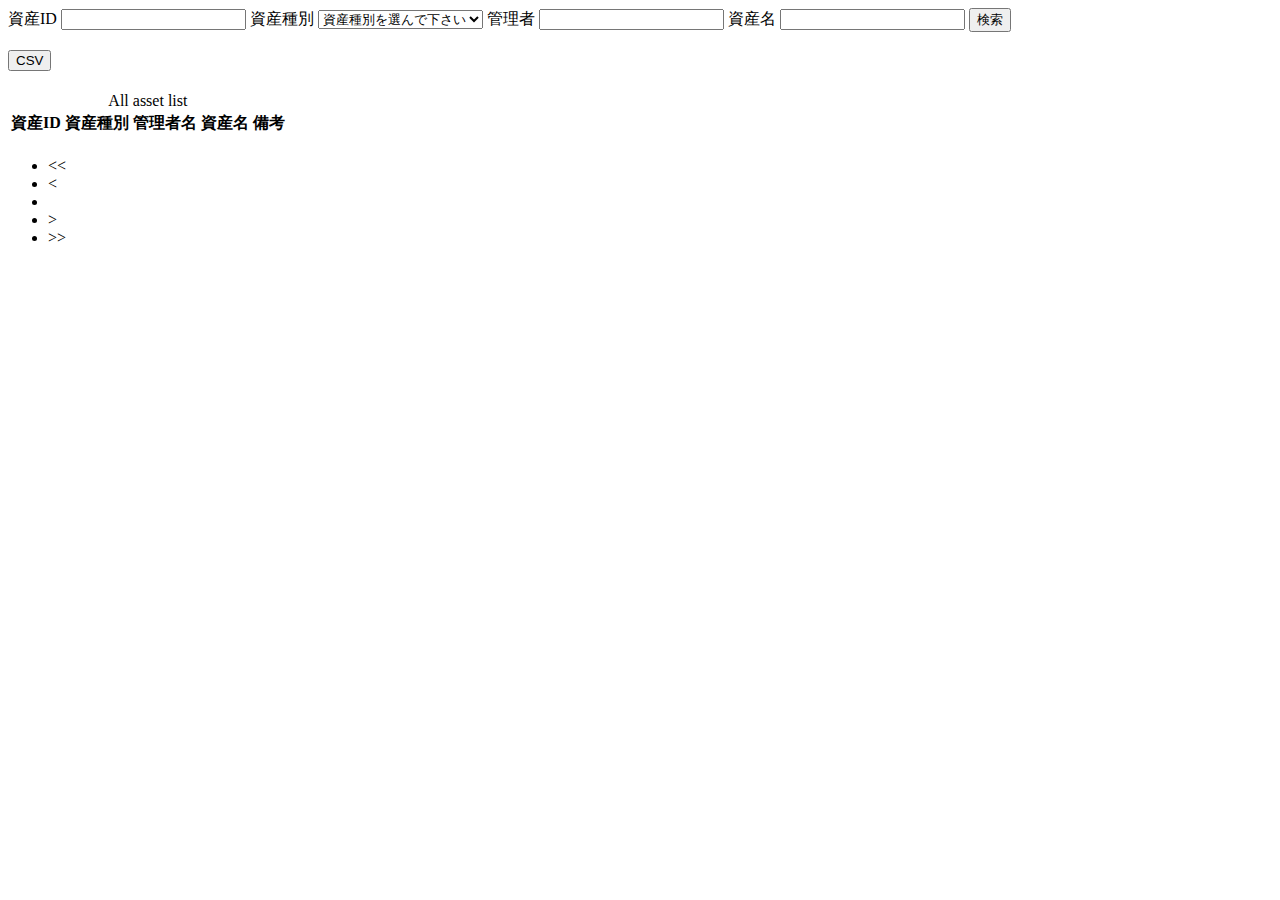
<file: src/main/resources/templates/index.html>
<!DOCTYPE html>
<html xmlns:th="http://www.thymeleaf.org" lang="ja">
  <head>
    <meta charset="UTF-8" />
    <meta name="viewport" content="width=device-width, initial-scale=1.0" />
    <title>test</title>
  </head>
  <body>
    <header th:insert="fragments/page_header::pageHeader"></header>
    <main>
      <div class="container">
        <form th:action="@{/index/}" th:object="${searchForm}" method="GET" name="searchForm" id="searchForm" class="align-items-center">
          <!-- 資産ID検索窓 -->
          <label class="mr-2 mb-0" for="id">資産ID</label>
          <input class="mr-3" type="text" name="id" id="id" th:value="${id}"/>
          <!-- カテゴリ選択窓 -->
          <label class="mr-2 mb-0" for="categoryId">資産種別</label>
          <select class="mr-3" name="categoryId" id="categoryId">
            <option disabled selected value="">資産種別を選んで下さい</option>
            <option
              th:each="category:${categoryList}"
              th:selected="${category.categoryId == categoryId}"
              th:value="${category.categoryId}"
              th:text="${category.categoryName}"
            ></option>
          </select>
          <!-- 管理者名検索窓 -->
          <label class="mr-2 mb-0" for="adminName">管理者</label>
          <input class="mr-3" type="text" name="adminName" id="adminName" th:value="${adminName}"/>
          <!-- 検索ワード窓 -->
          <label class="mr-2 mb-0" for="assetName">資産名</label>
          <input class="mr-3" type="text" name="assetName" id="assetName" th:value="${assetName}"/>
          <button id="searchBtn" class="btn btn-warning" type="submit">検索</button>
        </form>
        <br>
        <form id="csvform" method="post" th:action="@{/asset/csv}" th:object="${csvForm}">
          <div th:each="asset:${assets}">
            <input type="hidden" name="id" th:value="${asset.id}" />
            <input type="hidden" name="categoryId" th:value="${asset.categoryId}" />
            <input type="hidden" name="adminName" th:value="${asset.adminName}" />
            <input type="hidden" name="assetName" th:value="${asset.assetName}" />
            <input type="hidden" name="remarks" th:value="${asset.remarks}" />
          </div>
          <button class="btn btn-info mb-4" type="submit">CSV</button>
        </form>

        <!-- 検索エラーメッセージ表示 -->
        <h1 class="errorMsg" th:text="${assetIdErrorMsg}" th:if="${assetPage == null}"></h1>

        <!-- 資産リスト表示 -->
        <table class="top table table-hover table-bordered table-responsive-md text-center" th:if="${assetPage != null && assetPage.getSize() != 0}">
          <caption> All asset list </caption>
          <thead class="thead-light">
            <tr>
              <th scope="col" id="id_cell">資産ID</th>
              <th scope="col" id="categoryName_cell">資産種別</th>
              <th scope="col" id="adminName_cell">管理者名</th>
              <th scope="col" id="assetName_cell">資産名</th>
              <th scope="col" id="remarks_cell">備考</th>
            </tr>
          </thead>
          <tbody>
            <tr th:each="asset:${assetPage}">
              <td class="assetIdColumn">
                <!-- ↓AssetControllerへ飛ぶ -->
                <a
                  th:href="@{/index/detail/{id}(id=${asset.id})}"
                  th:text="${#numbers.formatInteger(asset.id,4)}"
                ></a>
              </td>
              <td class="categoryName" th:text="${asset.categoryId}"></td>
              <td class="adminName" th:text="${asset.adminName}"></td>
              <td class="assetName" th:text="${asset.assetName}"></td>
              <td class="remarks" th:text="${asset.remarks}"></td>
            </tr>
          </tbody>
        </table>
      </div>
      <!-- ページネーション -->
      <th:block th:if="${assetPage.totalPages > 0}">
        <nav aria-label="Page navigation">
        <ul class="pagination mt-3">
          <li class="page-item">
            <a th:href="@{/index/1}" class="page-link" aria-label="Previous">
              <span aria-hidden="true">&lt;&lt;</span>
            </a>
          </li>
          <li class="page-item" th:if="${assetPage.getNumber() > 1}">
            <a th:href="@{/index/{page} (page = ${assetPage.getNumber()})}" class="page-link" aria-label="Previous">
              <span aria-hidden="true">&lt;</span>
            </a>
          </li>
          <li class="page-item" th:with="start = 1, end = ${lastPage}" th:each="pageNumber : ${pageNumbers}">
            <a class="page-link" th:href="@{/index/{page} (page = ${pageNumber})}" th:text="${pageNumber}"></a>
          </li>
          <li class="page-item" th:if="${assetPage.totalPages > assetPage.getNumber() + 1 }">
            <a th:href="@{/index/{page} (page = ${assetPage.getNumber() + 2})}" class="page-link" aria-label="Next">
              <span aria-hidden="true">&gt;</span>
            </a>
          </li>
          <li class="page-item">
            <a th:href="@{/index/{page} (page = ${lastPage})}" class="page-link" aria-label="Next">
              <span aria-hidden="true">&gt;&gt;</span>
            </a>
          </li>
        </ul>
        </nav>
      </th:block>
    </main>
  </body>
</html>
</file>
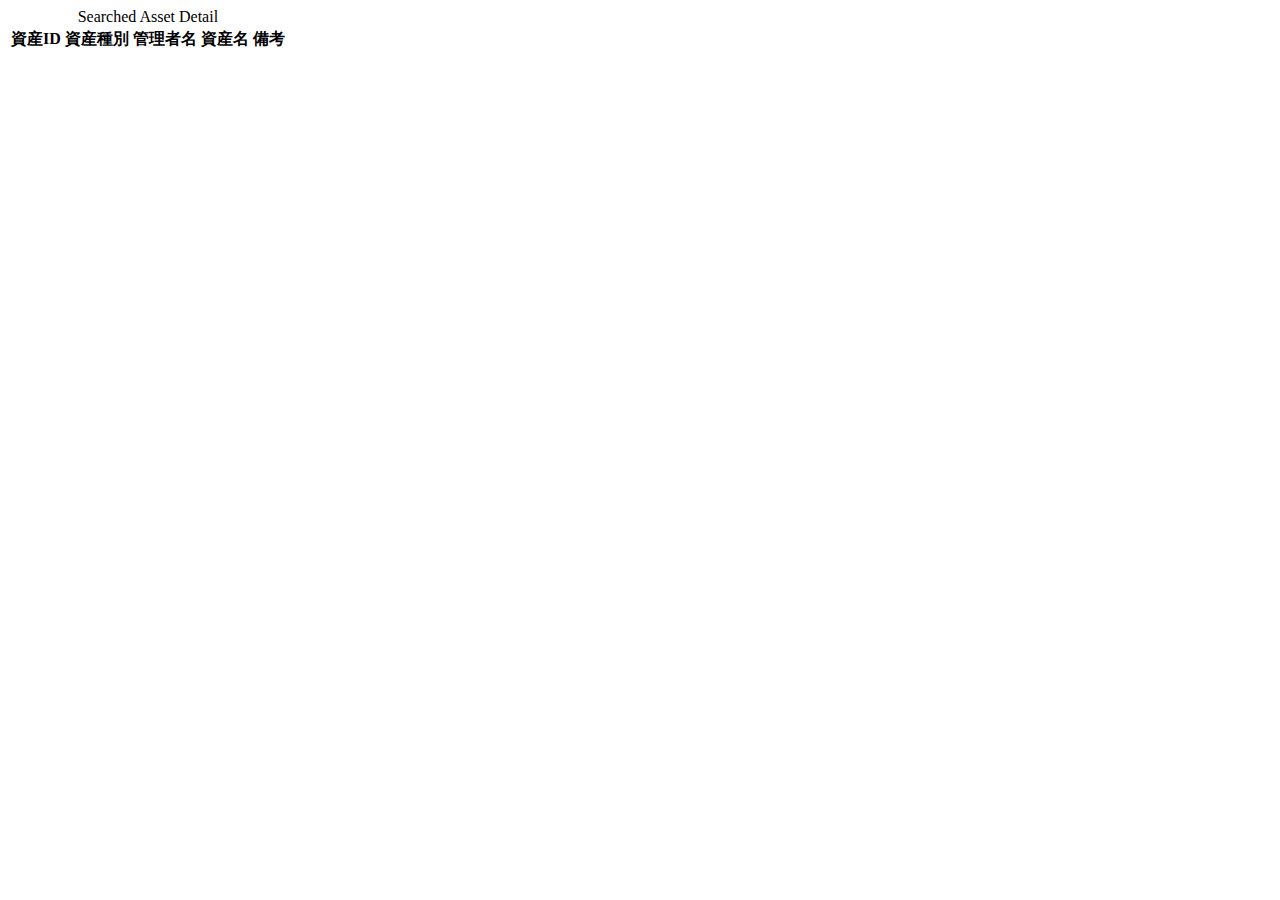
<file: src/main/resources/templates/asset_detail.html>
<!DOCTYPE html>
<html xmlns:th="http://www.thymeleaf.org" lang="ja">
<head>
  <meta charset="UTF-8">
  <meta name="viewport" content="width=device-width, initial-scale=1.0">
  <title>Asset Management</title>
</head>
<body>
  <header th:insert="fragments/page_header::pageHeader"></header>
  <main>
    <div class="container">
      <table>
        <caption>Searched Asset Detail</caption>
        <thead>
          <tr>
            <th id="id_cell">資産ID</th>
            <th id="categoryName_cell">資産種別</th>
            <th id="adminName_cell">管理者名</th>
            <th id="assetName_cell">資産名</th>
            <th id="remarks_cell">備考</th>
          </tr>
        </thead>
        <tbody>
          <tr th:object="${asset}">
            <td class="assetId" th:text="*{id}"></td>
            <td class="categoryName" th:text="*{category.categoryName}"></td>
            <td class="adoministratorName" th:text="*{adminName}"></td>
            <td class="assetName" th:text="*{assetName}"></td>
            <td class="remarks" th:text="*{remarks}"></td>
        </tbody>
      </table>
    </div>
  </main>
</body>
</html>
</file>
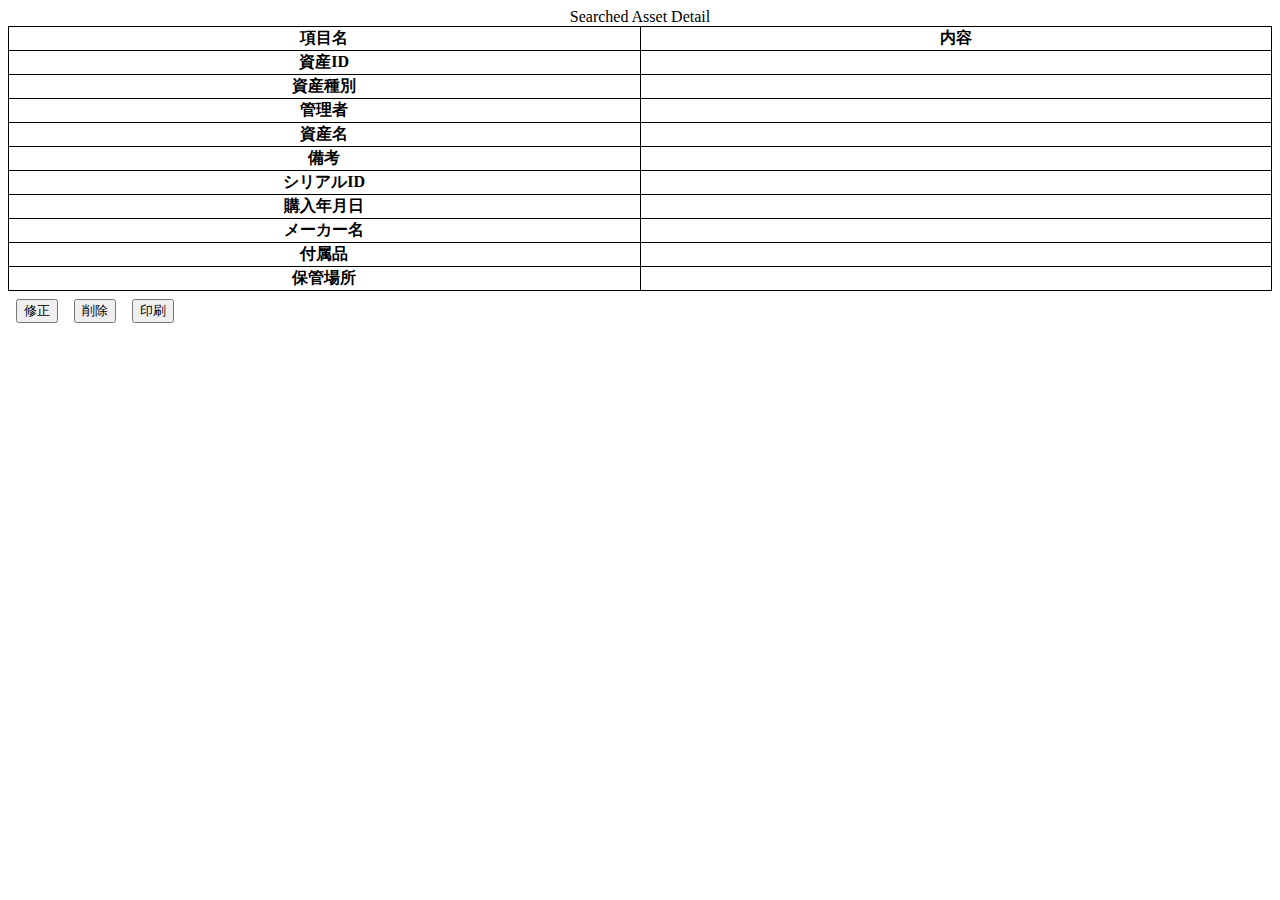
<file: src/main/resources/templates/detail.html>
<!DOCTYPE html>
<html xmlns:th="http://www.thymeleaf.org" lang="ja">
  <head>
    <meta charset="UTF-8" />
    <meta name="viewport" content="width=device-width, initial-scale=1.0" />
    <title>Asset Management</title>
  </head>
  <style>
    table {
      border: 1px solid black;
      border-collapse: collapse;
      text-align: center;
    }
    table th,
    table td,
    table tr {
      border: solid 1px black;
    }
    .form-box {
      display: flex;
    }
    .btn {
      margin: .5rem;
    }
  </style>
  <body>
    <header th:insert="fragments/page_header::pageHeader"></header>
    <main>
      <div class="container">
        <table th:object="${asset}" class="table table-responsive table-bordered table-hover text-center ">
          <caption>
            Searched Asset Detail
          </caption>
          <tr>
            <th class="table-column" scope="col" style="width: 50vw;">項目名</th>
            <th class="table-column" scope="col" style="width: 50vw;">内容</th>
          </tr>
          <tr>
            <th class="column" scope="row">資産ID</th>
            <td class="column" th:text="*{id}"></td>
          </tr>
          <tr>
            <th class="table-column" scope="row">資産種別</th>
            <td class="table-column" th:text="*{category.categoryName}"></td>
          </tr>
          <tr>
            <th class="table-column" scope="row">管理者</th>
            <td class="table-column" th:text="*{adminName}"></td>
          </tr>
          <tr>
            <th class="table-column" scope="row">資産名</th>
            <td class="table-column" th:text="*{assetName}"></td>
          </tr>
          <tr>
            <th class="table-column" scope="row">備考</th>
            <td class="table-column" th:text="*{remarks}"></td>
          </tr>
          <tr>
            <th class="table-column" scope="row">シリアルID</th>
            <td class="table-column" th:text="*{serialId}"></td>
          </tr>
          <tr>
            <th class="table-column" scope="row">購入年月日</th>
            <td class="table-column" th:text="*{purchaseDate}"></td>
          </tr>
          <tr>
            <th class="table-column"  scope="row">メーカー名</th>
            <td class="table-column" th:text="*{makerName}"></td>
          </tr>
          <tr>
            <th class="table-column"  scope="row">付属品</th>
            <td class="table-column" th:text="*{accessory}"></td>
          </tr>
          <tr>
            <th class="table-column" scope="row">保管場所</th>
            <td class="table-column" th:text="*{storingPlace}"></td>
          </tr>
        </table>
        <div class="form-box justify-content-center">
          <form th:action="@{/index/modify}" method="POST">
            <input type="hidden" name="id" th:value="*{id}" />
            <button class="btn btn-info" type="submit">修正</button>
          </form>
          <form th:action="@{/asset/delete}" method="POST">
            <input type="hidden" name="id" th:value="*{id}" />
            <button class="btn btn-danger" type="submit">削除</button>
          </form>
          <button class="btn btn-warning" type="button" onclick="window.print();">印刷</button>
        </div>
      </div>
    </main>
  </body>
</html>
</file>
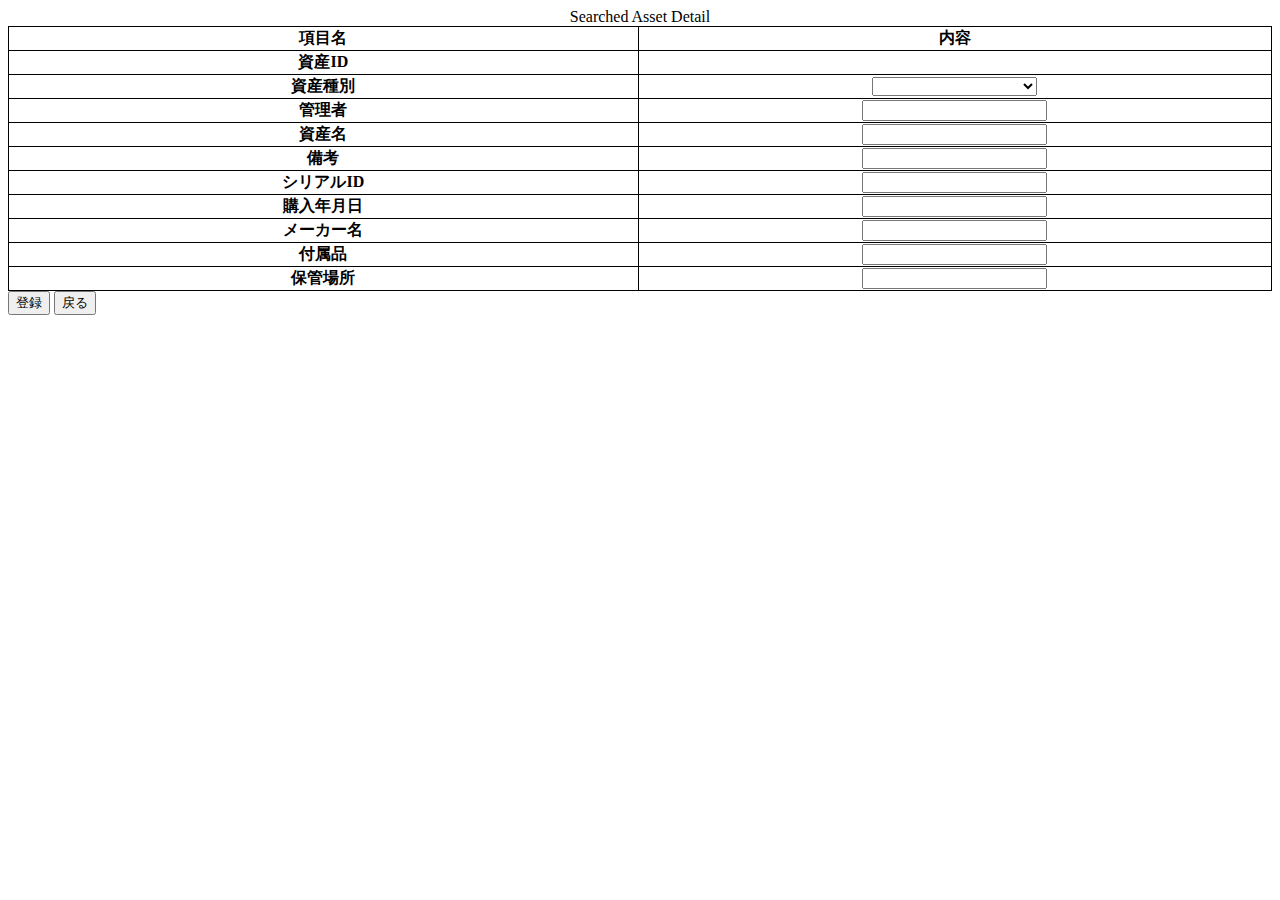
<file: src/main/resources/templates/modify.html>
<!DOCTYPE html>
<html xmlns:th="http://www.thymeleaf.org" lang="ja">

<head>
  <meta charset="UTF-8" />
  <meta name="viewport" content="width=device-width, initial-scale=1.0" />
  <title>Asset Management</title>
</head>
<style>
  table {
    border: 1px solid black;
    border-collapse: collapse;
    text-align: center;
  }

  table th,
  table td,
  table tr {
    border: solid 1px black;
  }

  input,
  option {
    text-align: center;
  }
</style>

<body>
  <header th:insert="fragments/page_header::pageHeader"></header>
  <main>
    <div class="container text-center">
      <form th:action="@{/asset/modify}" method="POST" name="modifyForm" th:object="${modifyForm}">
        <table th:object="${asset}" class="table table-hover table-responsive-md text-center table-bordered">
          <caption>
            Searched Asset Detail
          </caption>
          <thead class="thead-light">
            <tr>
              <th class="table-column" scope="row" style="width: 50vw;">項目名</th>
              <th class="table-column" scope="col" style="width: 50vw;">内容</th>
            </tr>
          </thead>
          <tr>
            <th class="column" scope="row">資産ID</th>
            <td class="column" th:text="*{id}"></td>
            <input type="hidden" name="id" th:value="*{id}" />
          </tr>
          <tr>
            <th class="table-column" scope="row">資産種別</th>
            <td class="table-column">
              <select name="categoryId" id="categoryId_input">
                <option disabled value="0">資産種別を選んで下さい</option>
                <option th:each="category:${categoryList}" th:value="${category.categoryId}"
                  th:text="${category.categoryName}" th:selected="${selected == category.categoryId}"></option>
              </select>
            </td>
          </tr>
          <tr>
            <th class="table-column" scope="row">管理者</th>
            <td class="table-column">
              <input type="text" name="adminName" th:value="*{adminName}" />
            </td>
          </tr>
          <tr>
            <th class="table-column" scope="row">資産名</th>
            <td class="table-column">
              <input type="text" name="assetName" th:value="*{assetName}" />
            </td>
          </tr>
          <tr>
            <th class="table-column" scope="row">備考</th>
            <td class="table-column">
              <input type="text" name="remarks" th:value="*{remarks}" />
            </td>
          </tr>
          <tr>
            <th class="table-column" scope="row">シリアルID</th>
            <td class="table-column">
              <input type="text" name="serialId" th:value="*{serialId}" />
            </td>
          </tr>
          <tr>
            <th class="table-column" scope="row">購入年月日</th>
            <td class="table-column">
              <input type="text" name="purchaseDate" th:value="*{purchaseDate}" />
            </td>
          </tr>
          <tr>
            <th class="table-column" scope="row">メーカー名</th>
            <td class="table-column">
              <input type="text" name="makerName" th:value="*{makerName}" />
            </td>
          </tr>
          <tr>
            <th class="table-column" scope="row">付属品</th>
            <td class="table-column">
              <input type="text" name="accessory" th:value="*{accessory}" />
            </td>
          </tr>
          <tr>
            <th class="table-column" scope="row">保管場所</th>
            <td class="table-column">
              <input type="text" name="storingPlace" th:value="*{storingPlace}" />
            </td>
          </tr>
        </table>
        <button class="btn btn-info mr-2" type="submit">登録</button>
        <button type="button" class="btn btn-warning" onclick="history.back()">戻る</button>
      </form>
    </div>
  </main>
</body>

</html>
</file>
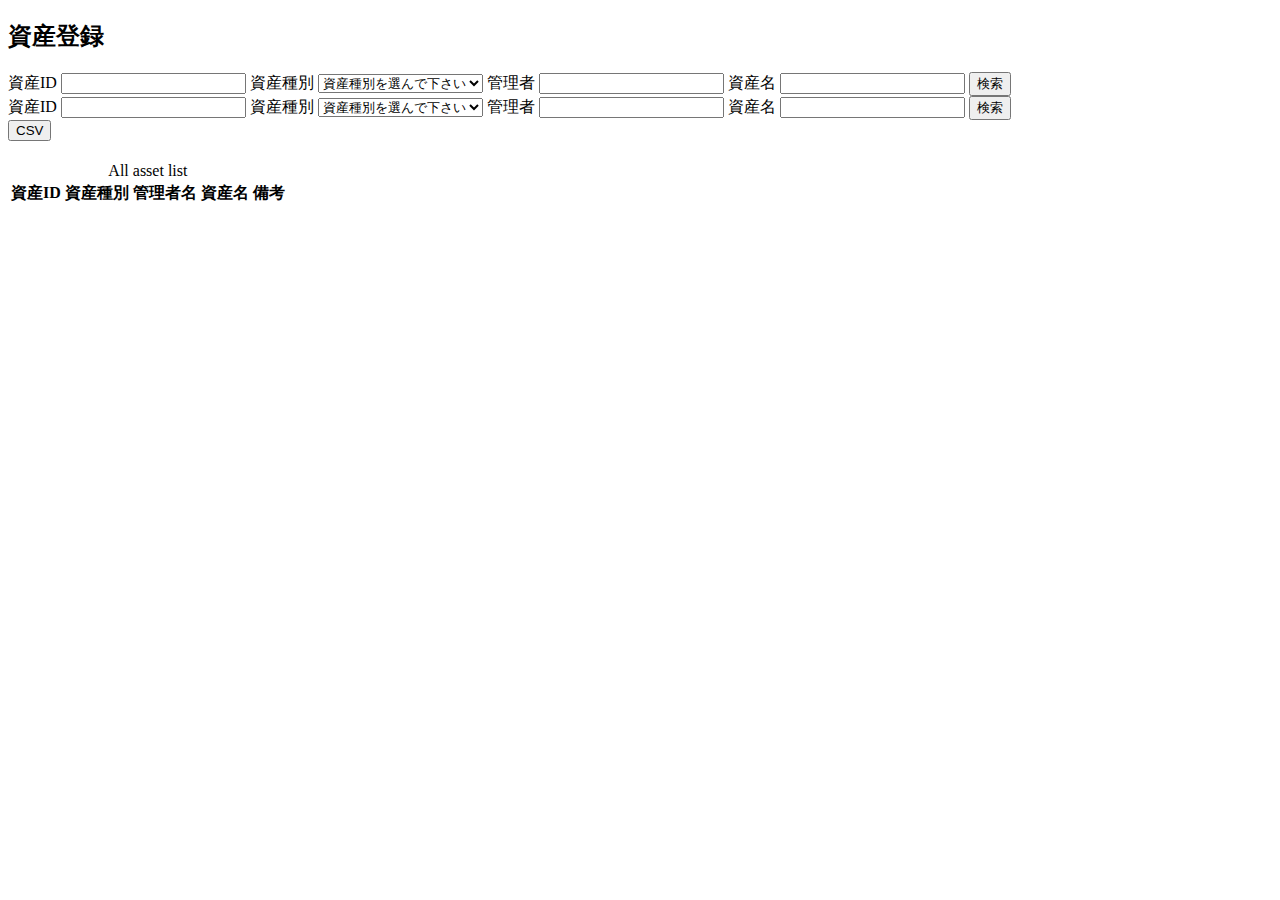
<file: src/main/resources/templates/practice.html>
<!DOCTYPE html>
<html xmlns:th="http://www.thymeleaf.org" lang="ja">
  <head>
    <meta charset="UTF-8" />
    <meta name="viewport" content="width=device-width, initial-scale=1.0" />
    <title>test</title>
  </head>
  <body>
    <header th:insert="fragments/page_header::pageHeader"></header>
    <main>
      <div class="container">
        <div class="register-box">
          <h2 class="register-text">
            <a th:href="@{/index/register}" id="register-link">資産登録</a>
          </h2>
        </div>
        <form th:action="@{/index/}" th:object="${searchForm}" method="GET" name="searchForm" id="searchForm">
          <!-- 資産ID検索窓 -->
          <label for="id">資産ID</label>
          <input type="text" name="id" id="id" th:value="${id}"/>
          <!-- カテゴリ選択窓 -->
          <label for="categoryId">資産種別</label>
          <select name="categoryId" id="categoryId">
            <option disabled selected value="">資産種別を選んで下さい</option>
            <option
              th:each="category:${categoryList}"
              th:selected="${category.categoryId == categoryId}"
              th:value="${category.categoryId}"
              th:text="${category.categoryName}"
            ></option>
          </select>
          <!-- 管理者名検索窓 -->
          <label for="adminName">管理者</label>
          <input type="text" name="adminName" id="adminName" th:value="${adminName}"/>
          <!-- 検索ワード窓 -->
          <label for="assetName">資産名</label>
          <input type="text" name="assetName" id="assetName" th:value="${assetName}"/>
          <button id="searchBtn" type="submit">検索</button>
        </form>

        <!-- Query By Exampleの練習 -->
        <form th:action="@{/search}" th:object="${searchForm}" method="POST" name="searchForm" id="searchForm">
          <!-- 資産ID検索窓 -->
          <label for="id">資産ID</label>
          <input type="text" name="id" id="id" th:value="${id}"/>
          <!-- カテゴリ選択窓 -->
          <label for="categoryId">資産種別</label>
          <select name="categoryId" id="categoryId">
            <option disabled selected value="">資産種別を選んで下さい</option>
            <option
              th:each="category:${categoryList}"
              th:selected="${category.categoryId == categoryId}"
              th:value="${category.categoryId}"
              th:text="${category.categoryName}"
            ></option>
          </select>
          <!-- 管理者名検索窓 -->
          <label for="adminName">管理者</label>
          <input type="text" name="adminName" id="adminName" th:value="${adminName}"/>
          <!-- 資産名検索窓 -->
          <label for="assetName">資産名</label>
          <input type="text" name="assetName" id="assetName" th:value="${assetName}"/>
          <!-- 検索ボタン -->
          <button id="searchBtn" type="submit">検索</button>
        </form>
        <form id="csvform" method="post" th:action="@{/asset/csv}" th:object="${csvForm}">
          <div th:each="asset:${assetPage}">
            <input type="hidden" name="id" th:value="${asset.id}" />
            <input type="hidden" name="categoryId" th:value="${asset.categoryId}" />
            <input type="hidden" name="adminName" th:value="${asset.adminName}" />
            <input type="hidden" name="assetName" th:value="${asset.assetName}" />
            <input type="hidden" name="remarks" th:value="${asset.remarks}" />
          </div>
          <button type="submit">CSV</button>
        </form>

        <!-- 検索エラーメッセージ表示 -->
        <h1 class="errorMsg" th:text="${assetIdErrorMsg}" th:if="${assetPage == null}"></h1>

        <!-- 資産リスト表示 -->
        <table class="top" th:if="${assetPage != null && assetPage.getSize() != 0}">
          <caption> All asset list </caption>
          <thead>
            <tr>
              <th id="id_cell">資産ID</th>
              <th id="categoryName_cell">資産種別</th>
              <th id="adminName_cell">管理者名</th>
              <th id="assetName_cell">資産名</th>
              <th id="remarks_cell">備考</th>
            </tr>
          </thead>
          <tbody>
            <tr th:each="asset:${assetPage}">
              <td class="assetIdColumn">
                <!-- ↓AssetControllerへ飛ぶ -->
                <a
                  th:href="@{/index/detail/{id}(id=${asset.id})}"
                  th:text="${#numbers.formatInteger(asset.id,4)}"
                ></a>
              </td>
              <td class="categoryName" th:text="${asset.categoryId}"></td>
              <td class="adminName" th:text="${asset.adminName}"></td>
              <td class="assetName" th:text="${asset.assetName}"></td>
              <td class="remarks" th:text="${asset.remarks}"></td>
            </tr>
          </tbody>
        </table>
      </div>

      <div th:insert="fragments/pagination::pagination"></div>
    </main>
  </body>
</html>
</file>
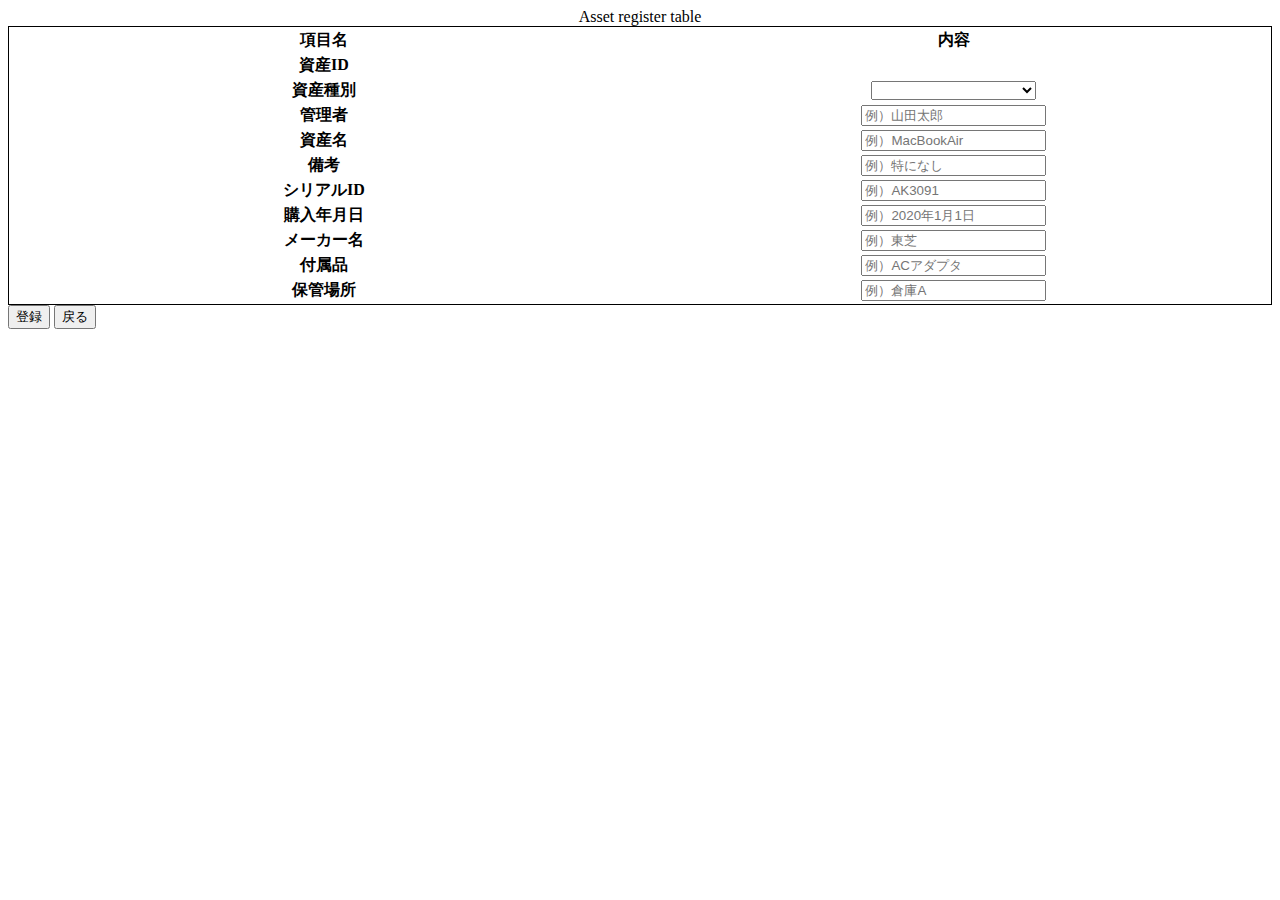
<file: src/main/resources/templates/register.html>
<!DOCTYPE html>
<html xmlns:th="http://www.thymeleaf.org" lang="ja">
  <head>
    <meta charset="UTF-8" />
    <meta name="viewport" content="width=device-width, initial-scale=1.0" />
    <title>training</title>
  </head>
  <style>
    table {
      border: solid black 1px;
    }
  </style>
  <body>
    <header th:insert="fragments/page_header::pageHeader"></header>
    <main>
      <div class="container justify-content-center">
        <form
          th:action="@{/asset/register}"
          method="POST"
          name="registerForm"
          id="registerForm"
          th:object="${registerForm}"
        >
          <!-- <h2 class="page-title">資産登録</h2> -->
          <table id="register" class="asset table table-hover table-bordered table-responsive-md text-center">
            <caption>
              Asset register table
            </caption>
            <thead class="thead-light">
              <tr>
                <th id="itemName_cell" scope="row" style="width: 50vw;">項目名</th>
                <th id="content_cell" scope="col" style="width: 50vw;">内容</th>
              </tr>
            </thead>
            <tbody>
              <tr>
                <th id="id_cell" scope="row">資産ID</th>
                <th id="id_input_cell" th:text="${newId}"></th>
                <input type="hidden" name="id" th:value="${newId}" />
              </tr>
              <tr>
                <th id="category_cell" scope="row">資産種別</th>
                <th id="category_input_cell">
                  <select name="categoryId" id="categoryId_input">
                    <option disabled value="0">資産種別を選んで下さい</option>
                    <option
                      th:each="category:${categoryList}"
                      th:value="${category.categoryId}"
                      th:text="${category.categoryName}"
                    ></option>
                  </select>
                </th>
              </tr>
              <tr>
                <th id="adminName_cell" scope="row">管理者</th>
                <th id="adminName_input_cell">
                  <input
                    type="text"
                    name="adminName"
                    placeholder="例）山田太郎"
                  />
                </th>
              </tr>
              <tr>
                <th id="assetName_cell" scope="row">資産名</th>
                <th id="assetName_input_cell">
                  <input
                    type="text"
                    name="assetName"
                    placeholder="例）MacBookAir"
                  />
                </th>
              </tr>
              <tr>
                <th id="remarks_cell" scope="row">備考</th>
                <th id="remarks_input_cell">
                  <input
                    type="text"
                    name="remarks"
                    placeholder="例）特になし"
                  />
                </th>
              </tr>
              <tr>
                <th id="serialID_cell" scope="row">シリアルID</th>
                <th id="serialID_input_cell">
                  <input type="text" name="serialId" placeholder="例）AK3091" />
                </th>
              </tr>
              <tr>
                <th id="purchaseDate_cell" scope="row">購入年月日</th>
                <th id="purchaseDate_input_cell">
                  <input
                    type="text"
                    name="purchaseDate"
                    placeholder="例）2020年1月1日"
                  />
                </th>
              </tr>
              <tr>
                <th id="makerName_cell" scope="row">メーカー名</th>
                <th id="makerName_input_cell">
                  <input type="text" name="makerName" placeholder="例）東芝" />
                </th>
              </tr>
              <tr>
                <th id="accessory_cell" scope="row">付属品</th>
                <th id="accessory_input_cell">
                  <input
                    type="text"
                    name="accessory"
                    placeholder="例）ACアダプタ"
                  />
                </th>
              </tr>
              <tr>
                <th id="storingPlace_cell" scope="row">保管場所</th>
                <th id="storingPlace_input_cell">
                  <input
                    type="text"
                    name="storingPlace"
                    placeholder="例）倉庫A"
                  />
                </th>
              </tr>
            </tbody>
          </table>
          <div class="d-flex justify-content-center">
            <button type="submit" class="btn btn-info mr-3">登録</button>
            <button type="button" onclick="history.back()" class="btn btn-warning">戻る</button>
          </div>
        </form>
      </div>
    </main>
  </body>
</html>
</file>
